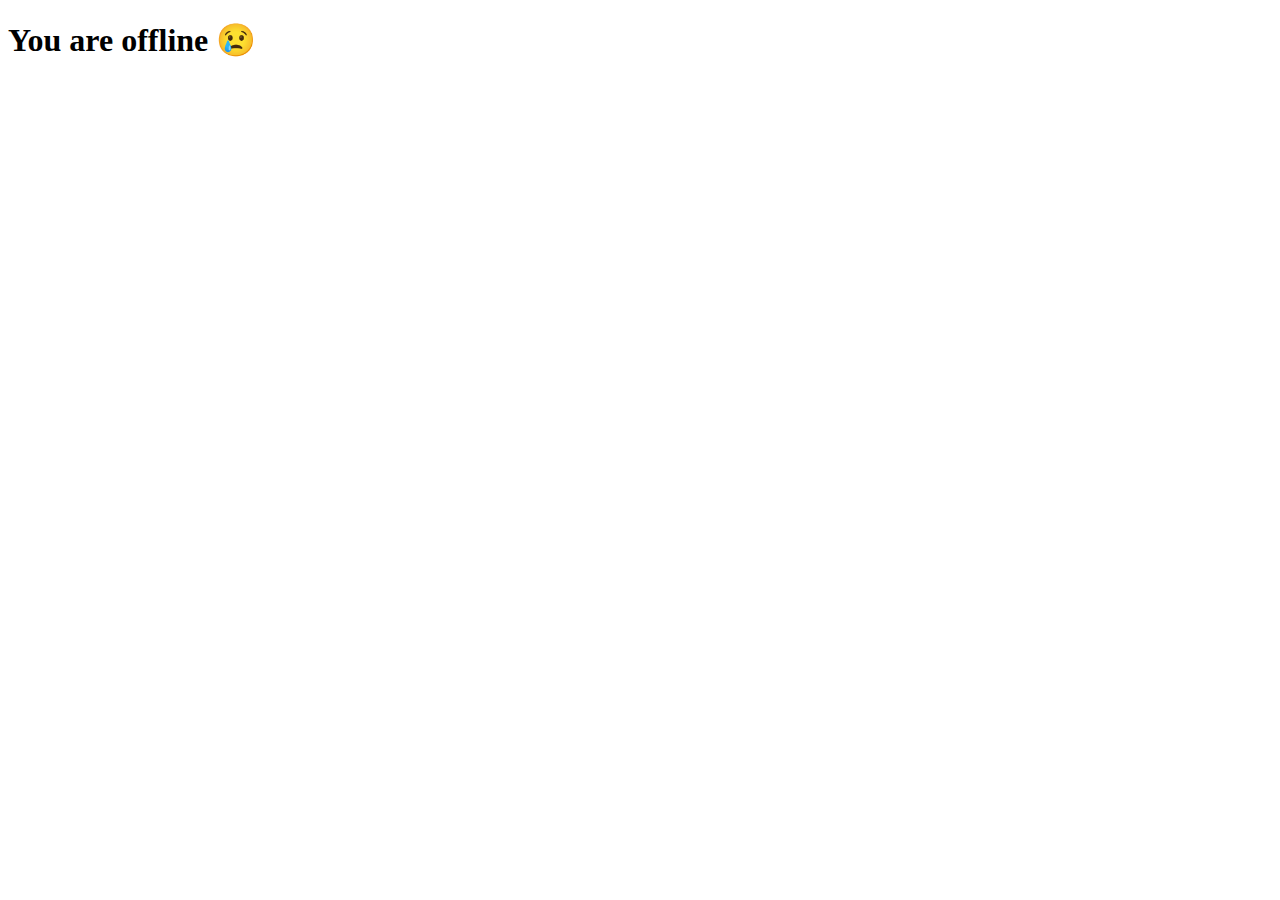
<file: offline.html>
<!DOCTYPE html>
<html lang="en">
<head>
    <meta charset="UTF-8">
    <meta http-equiv="X-UA-Compatible" content="IE=edge">
    <meta name="viewport" content="width=device-width, initial-scale=1.0">
    <title>Document</title>
</head>
<body>
    <h1>You are offline 😢</h1>
</body>
</html>
</file>
